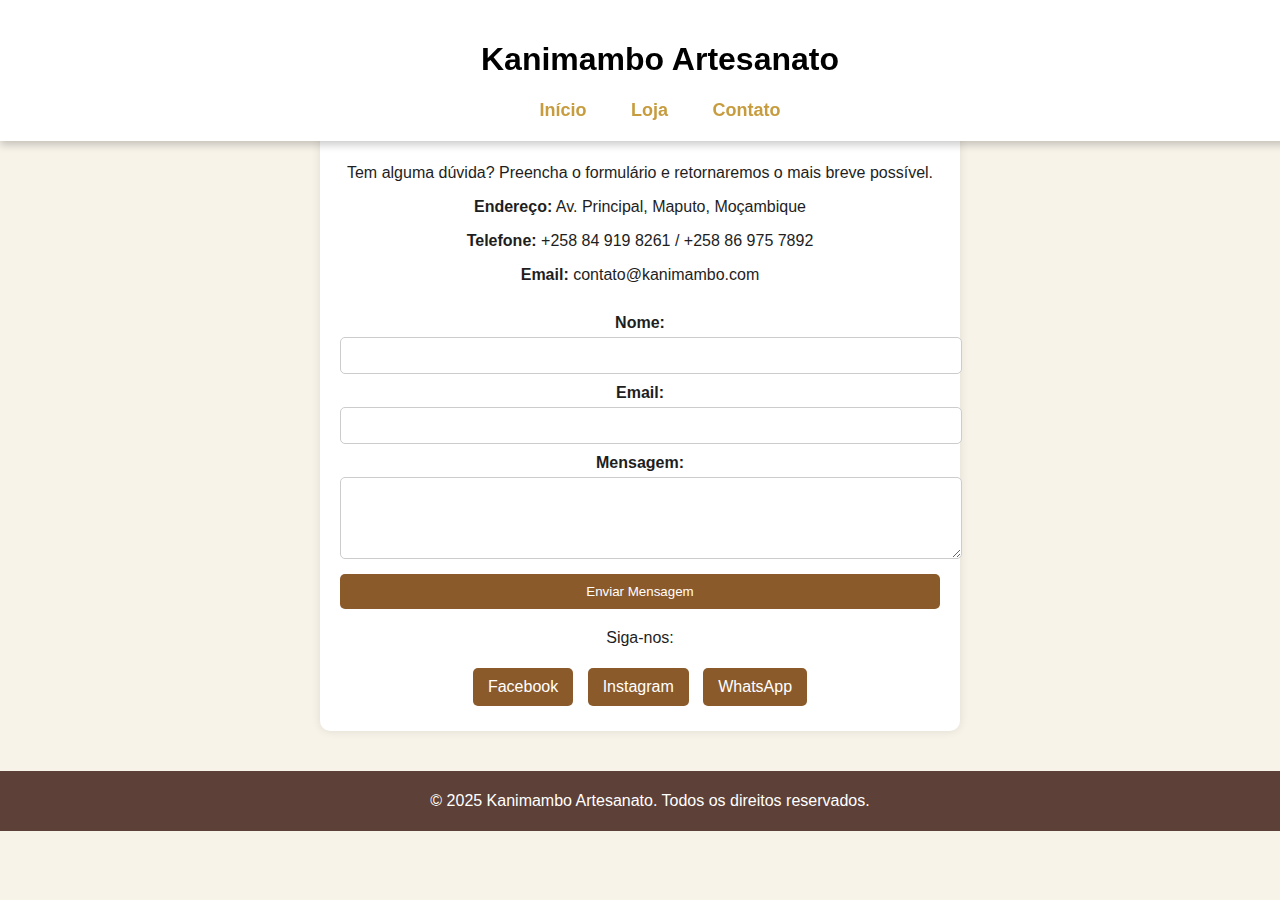
<file: contato.html>
<!DOCTYPE html>
<html lang="pt">
<head>
    <meta charset="UTF-8">
    <meta name="viewport" content="width=device-width, initial-scale=1.0">
    <title>Contato - Kanimambo Artesanato</title>
    <link rel="stylesheet" href="estilo.css">
    
</head>
<body class="contato">

    <header>
        <h1>Kanimambo Artesanato</h1>
        <nav>
            <ul>
                <li><a href="index.html">Início</a></li>
                <li><a href="loja.html">Loja</a></li>
                <li><a href="contato.html" class="active">Contato</a></li>
            </ul>
        </nav>
    </header>
    <br>
<br>
    <section class="contact-container">
        <h2>Entre em Contato</h2>
        <p>Tem alguma dúvida? Preencha o formulário e retornaremos o mais breve possível.</p>

        <div class="contact-info">
            <p><strong>Endereço:</strong> Av. Principal, Maputo, Moçambique</p>
            <p><strong>Telefone:</strong> +258 84 919 8261 / +258 86 975 7892</p>
            <p><strong>Email:</strong> contato@kanimambo.com</p>
        </div>

        <form id="contact-form">
            <label for="name">Nome:</label>
            <input type="text" id="name" name="name" required>

            <label for="email">Email:</label>
            <input type="email" id="email" name="email" required>

            <label for="message">Mensagem:</label>
            <textarea id="message" name="message" rows="4" required></textarea>

            <button type="submit">Enviar Mensagem</button>
        </form>

        <p id="success-message" class="hidden">Mensagem enviada com sucesso!</p>

        <div class="social-links">
            <p>Siga-nos:</p>
            <a href="#" class="social-btn">Facebook</a>
            <a href="#" class="social-btn">Instagram</a>
            <a href="#" class="social-btn">WhatsApp</a>
        </div>
    </section>

    <footer>
        <p>&copy; 2025 Kanimambo Artesanato. Todos os direitos reservados.</p>
    </footer>

</body>
</html>
</file>
<file: estilo.css>
/* Estilos Gerais */
body {
    font-family: 'Poppins', sans-serif;
    margin: 0;
    padding: 0;
    background-color: #F7F3E9;
    color: #1E1E1E;
}

/* Cabeçalho */
header {
    background-color: white; 
    color: black;
    padding: 20px;
    text-align: center;
    position: fixed;
    width: 100%;
    top: 0;
    z-index: 1000;
    box-shadow: 0px 4px 8px rgba(0, 0, 0, 0.2);
}


/* Menu de Navegação */
nav ul {
    list-style: none;
    padding: 0;
    margin: 0;
}

nav ul li {
    display: inline;
    margin: 0 20px;
}

nav ul li a {
    color: #C69C3F;
    text-decoration: none;
    font-weight: bold;
    font-size: 18px;
    transition: color 0.3s ease-in-out;
}

nav ul li a:hover {
    color: white;
}
.active {
    font-weight: bold;
}

.contact-container {
    max-width: 600px;
    margin: 40px auto;
    padding: 20px;
    background: white;
    border-radius: 10px;
    box-shadow: 0px 0px 10px rgba(0, 0, 0, 0.1);
    text-align: center;
}

.contact-info {
    margin-bottom: 20px;
}


form {
    display: flex;
    flex-direction: column;
}

label {
    margin-top: 10px;
    font-weight: bold;
}

input, textarea {
    width: 100%;
    padding: 10px;
    margin-top: 5px;
    border: 1px solid #ccc;
    border-radius: 5px;
}

button {
    background-color: #8b5a2b;
    color: white;
    border: none;
    padding: 10px;
    border-radius: 5px;
    margin-top: 15px;
    cursor: pointer;
    transition: 0.3s;
}

button:hover {
    background-color: #6a3d1a;
}

.hidden {
    display: none;
    color: green;
    font-weight: bold;
    margin-top: 10px;
}

.social-links {
    margin-top: 20px;
}

.social-btn {
    display: inline-block;
    background-color: #8b5a2b;
    color: white;
    padding: 10px 15px;
    margin: 5px;
    text-decoration: none;
    border-radius: 5px;
}


.titulo-destaque{
    font-family: 'Playfair Display', serif;
    font-size: 42px;
    font-weight: bold;
    color: #D4A373;
    text-shadow: 2px 2px 4px rgba(0, 0, 0, 0.6) ;
    letter-spacing: 2px;
    text-transform: uppercase;
    text-align: center;
}

/* Banner */
.banner {
    text-align: center;
    padding: 100px 20px;
    background-image: url('banner.jpg');
    background-size: cover;
    background-position: center;
    color: white;
    position: relative;
    display: flex;
    flex-direction: column;
    align-items: center;
    justify-content: center;
}

.banner h2 {
    font-size: 38px;
    font-weight: 600;
    text-transform: uppercase;
    letter-spacing: 1px;
    text-shadow: 2px 2px 5px rgba(0, 0, 0, 0.3);
}

.banner p {
    font-size: 20px;
    font-weight: 400;
    font-style: italic;
    margin-top: 10px;
    max-width: 600;
    text-align: center;
    text-shadow: 2px 2px 5px rgba(0, 0, 0, 0.2);
}
.botao {
    background-color: #C69C3F;
    color: white;
    padding: 14px 28px;
    text-decoration: none;
    font-size: 20px;
    border-radius: 8px;
    font-weight: bold;
    border: none;
    transition: background 0.3s ease-in-out;
    cursor: pointer;
}

.botao:hover {
    background-color: #A07C45;
}

/* Destaques */
.destaques {
    text-align: center;
    padding: 60px 20px;
}

.produtos {
    display: flex;
    justify-content: center;
    gap: 30px;
}

.produto {
    background: white;
    padding: 20px;
    border-radius: 12px;
    box-shadow: 0px 6px 12px rgba(0, 0, 0, 0.15);
    transition: transform 0.3s ease-in-out;
}

.produto:hover {
    transform: scale(1.05);
}

.produto img {
    width: 250px;
    height: auto;
    border-radius: 10px;
}
.produto p{
    font-size: 12px;
    color: #555;
    text-align: center;
    padding: 0 10px;
    line-height: 1.4;
}
.produto h1{
        font-size: 18px;
        color: black;
        font-weight: bold;
}
/* Botão Comprar */
.botao-comprar {
    background-color: #C69C3F;
    color: white;
    border: none;
    padding: 12px 24px;
    margin-top: 15px;
    cursor: pointer;
    border-radius: 6px;
    font-weight: bold;
    transition: background 0.3s ease-in-out;
}

.botao-comprar:hover {
    background-color: #A07C45;
}
.container{
    flex:15;
    position: center;
}

/* Rodapé */
footer {
    background-color: #5D4037;
    color: white;
    text-align: center;
    padding: 1px;
    margin-top: 10px;
    bottom: 0;
    left: 0;
    width: 100%;
    padding: 5px 10px;
    height: 50px;
}
</file>
